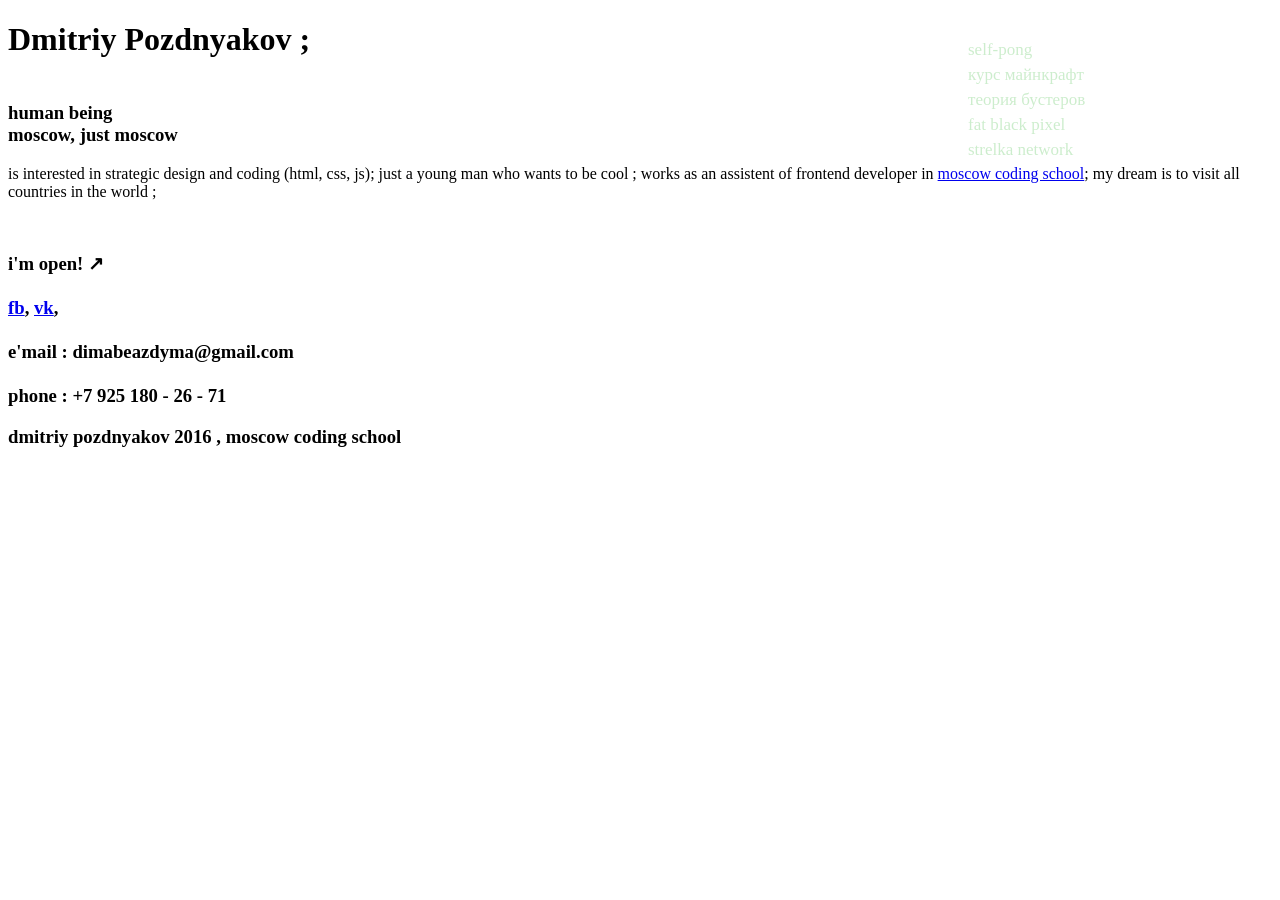
<file: my_site/index.html>
<!DOCTYPE html>
<html lang="en">
  <head>
      <meta charset="utf-8">
      <meta http-equiv="X-UA-Compatible" content="IE=edge,chrome=1">
      <title>Dmitriy Pozdnyakov</title>
      <link rel="stylesheet" href="http://nishto.me/css/style.css">
      <link href="//cloud.webtype.com/css/3a74fa78-a7c1-4212-bbbb-9f979b1698ae.css" rel="stylesheet" type="text/css" />
			<link rel="icon" href="img/spark.png">
			<script>
				  (function(i,s,o,g,r,a,m){i['GoogleAnalyticsObject']=r;i[r]=i[r]||function(){
				  (i[r].q=i[r].q||[]).push(arguments)},i[r].l=1*new Date();a=s.createElement(o),
				  m=s.getElementsByTagName(o)[0];a.async=1;a.src=g;m.parentNode.insertBefore(a,m)
				  })(window,document,'script','//www.google-analytics.com/analytics.js','ga');

				  ga('create', 'UA-62626457-2', 'auto');
				  ga('send', 'pageview');

			</script>
      <style>
        .menu {
          position: absolute;
          margin-left: 75%;
          color: rgba(0, 1, 5, 1);
          font-size: 14px;
          min-width: 200px;
          font-weight: bold;
        }
        .menu a {
          color: rgba(1, 164, 3, 0.2);
          padding-bottom: 0.05em;
          border-bottom: 0.0em solid rgba(18, 67, 17, 0.9);
          text-decoration: none;
          line-height: 25px;
          text-align: left;
          font-size: 17px;
          font-weight: normal;
        }
        .menu a:hover {
          border-bottom-color: rgba(0, 153, 255, 1);
          color: rgba(0, 153, 255, 1);
        }
      </style>
  </head>

  <body>
    <div class="menu">
      <br><a href="http://nishto.me/processing/selfpong">self-pong</a>
      <br><a href="http://nishto.me/minecraft/">курс майнкрафт</a>
      <br><a href="http://nishto.me/boosters/">теория бустеров</a>
      <br><a href="http://nishto.me/blacksquare/">fat black pixel</a>
      <br><a href="http://nishto.me/strelka/">strelka network</a>
    </div>
    <div class="main">
      <header>
        <h1>Dmitriy Pozdnyakov ;</h1>
        <h3>
          <br>human being
          <br>moscow, just moscow
          <br>
        </h3>
        </header>
        <section>
          <p>is interested in strategic design and coding (html, css, js); just a young man who wants to be cool <a href="http://moscoding.ru" target="_blank"></a>; works as an assistent of frontend developer in <a href="http://moscoding.ru/">moscow coding school</a>;  my dream is to visit all countries in the world ;
          </section>
          <footer>
            <br><h3>
            <p>i'm open! ↗<br><a href="https://www.facebook.com/profile.php?id=100008832462735" target="_blank">
            <br>fb</a>, <a href="https://vk.com/1d_i_m_a_s5" target="_blank">vk</a>,

            <br>
            <br>e'mail : dimabeazdyma@gmail.com
            </br>

            <br>phone : +7 925 180 - 26 - 71
            <p>dmitriy pozdnyakov 2016 , moscow coding school</p>
            </h3>
          </footer>
        </div>
  </body>
</file>
